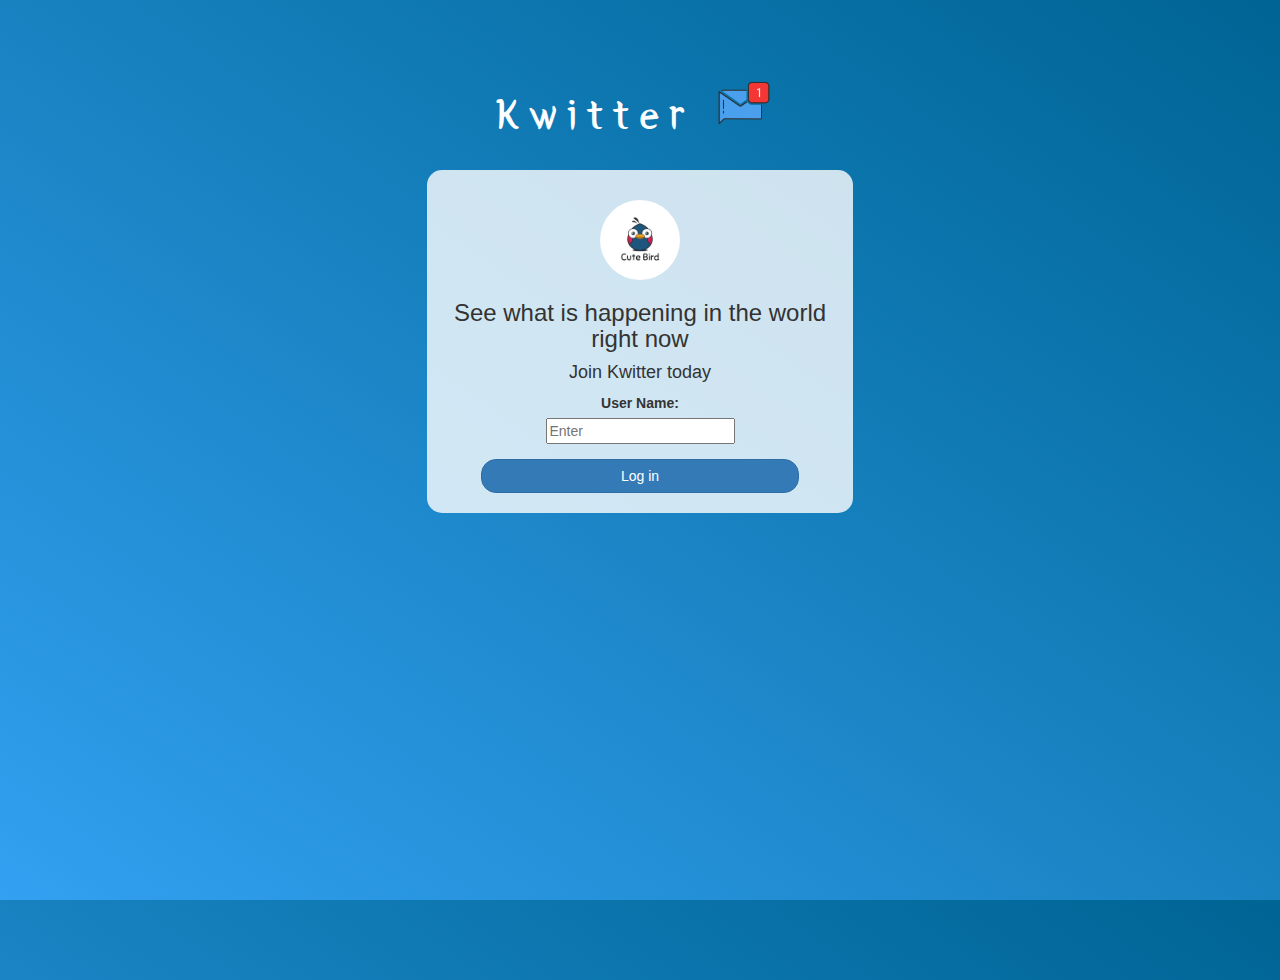
<file: index.html>
<!DOCTYPE html>
<html>
<head>
	<title>Kwitter</title>
<link href="https://fonts.googleapis.com/css?family=Yeon+Sung&display=swap" rel="stylesheet"><meta name="viewport" content="width=device-width, initial-scale=1">

<link rel="stylesheet" href="https://maxcdn.bootstrapcdn.com/bootstrap/3.4.0/css/bootstrap.min.css">
<script src="https://ajax.googleapis.com/ajax/libs/jquery/3.4.1/jquery.min.js"></script>
<script src="https://maxcdn.bootstrapcdn.com/bootstrap/3.4.0/js/bootstrap.min.js"></script>

<link rel="stylesheet" type="text/css" href="style.css">
<script src="kwitter.js"></script>
</head>
<body>
<center>
	<h1 class="header">	
		Kwitter	<sup>
	<img src="m2.png">
	</sup>
</h1>
	<div class="col-lg-4 col-md-6 col-sm-6 col-xs-11 login_div">
	<img src="logo.png" class="logo">
		<h3 >See what is happening in the world right now</h3>
		<h4 >Join Kwitter today</h4>
		<div class="form-group">
		  <label >User Name:</label>
		  <br>
<input id="username" placeholder="Enter">
		</div>
		<button id="login_button" class="btn btn-primary" onclick="login()">Log in</button>
		<br><br>
	</div>
</center>
</body>
</html>
</file>
<file: style.css>
html, body
{
  height: 100%;
  margin: 0;
}

body
{
background-image: linear-gradient(to right top, #33a0f1, #2591d9, #1882c1, #0a73aa, #006494);
}

.header
{
	color: white;font-family: 'Yeon Sung';font-size: 45px;letter-spacing: 10px;margin-top: 80px;
}
.header img
{
	width: 80px;margin-left: -15px;
}

.login_div
{
	background: rgba(255,255,255,0.8);float: none;border-radius: 15px;
}

.logo
{
	width: 80px;margin-top: 30px;border-radius: 40px;
}

#login_button
{
	width: 80%;border-radius: 15px;
}

.room_name
{
	cursor: pointer;
	font-size: 20px;
}


#logout
{
	font-size: 20px; float: right;
}


#output
{
	padding: 10px; width:80%;background: rgba(168, 214, 255, 0.8);border-radius: 15px;
}

.input_div_room_page
{
	width: 80%;
}

.input_div label
{
	color: white;font-size: 20px;
}


.input_div_message_page
{
	position: fixed;bottom: 0px;width: 100%;background: rgba(255,255,255,0.8);
}
.input_div_message_page label
{
	color: black;
}
.input_div_message_page #msg
{
	width: 80%;
}
.input_div_message_page button
{
	margin-top: 15px;
	width: 50%; 
}
.color_white
{
	color: white
}

.user_tick
{
	width:20px;
}
.message_h4
{
	padding-left:5px;color:grey;
}
</file>
